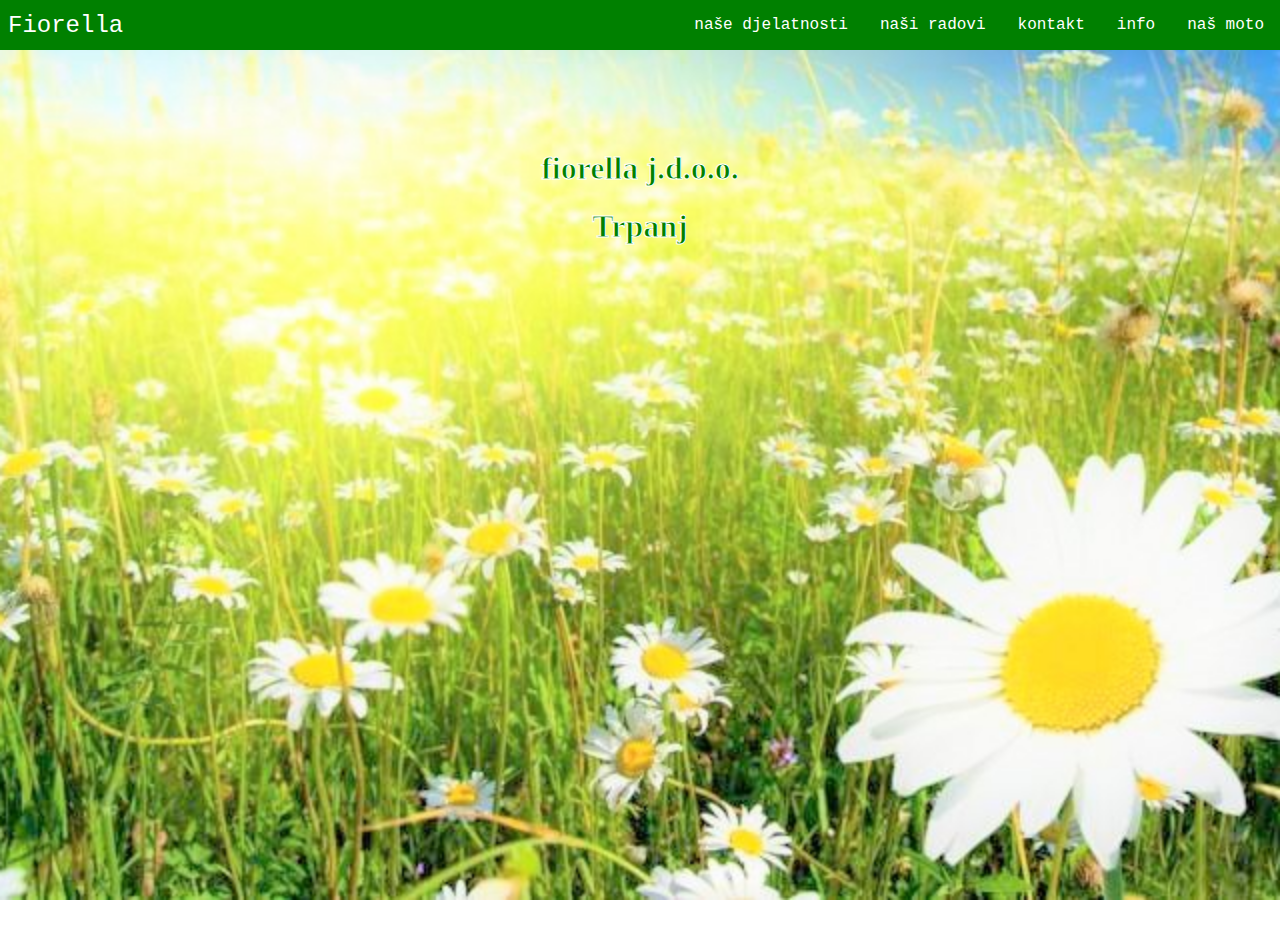
<file: anto osnove programskog inzenjerstva/index.html>
<html><head>
<link rel="stylesheet" href="index.css">
<link rel="shortcut icon" type="image/x-icon" href="00ikona.png">
<script src="12izbornik.js" defer></script>
<title>Fiorella</title>
<meta charset="utf-8">
<meta name="viewport" content="width=device-width, initial-scale=1.0" />
</head><body>
<nav class="navbar">
<div class="brand-title"><ul><li><a href="index.html">Fiorella</a></li></ul></div>
<a href="#" class="toggle-button" style="color:white;">
<span class="bar"></span>
<span class="bar"></span>
<span class="bar"></span></a>
<div class="navbar-links"><ul>
<li><a href="djelatnosti.php">naše djelatnosti</a></li>
<li><a href="radovi.html">naši radovi</a></li>
<li><a href="kontakt.php">kontakt</a></li>
<li><a href="info.html">info</a></li>
<li><a href="moto.html">naš moto</a></li></ul></div></nav>
<section class="intro" >
<div class="inner">
<div class="content">
<h1 style="color:green;font-family:segoe script;
-webkit-text-stroke: 1px white;
">fiorella j.d.o.o. </h1>
<h1 style="color:green;font-family:segoe script;
-webkit-text-stroke: 1px white;">Trpanj</h1>
</div></div></section></body></html>
</file>
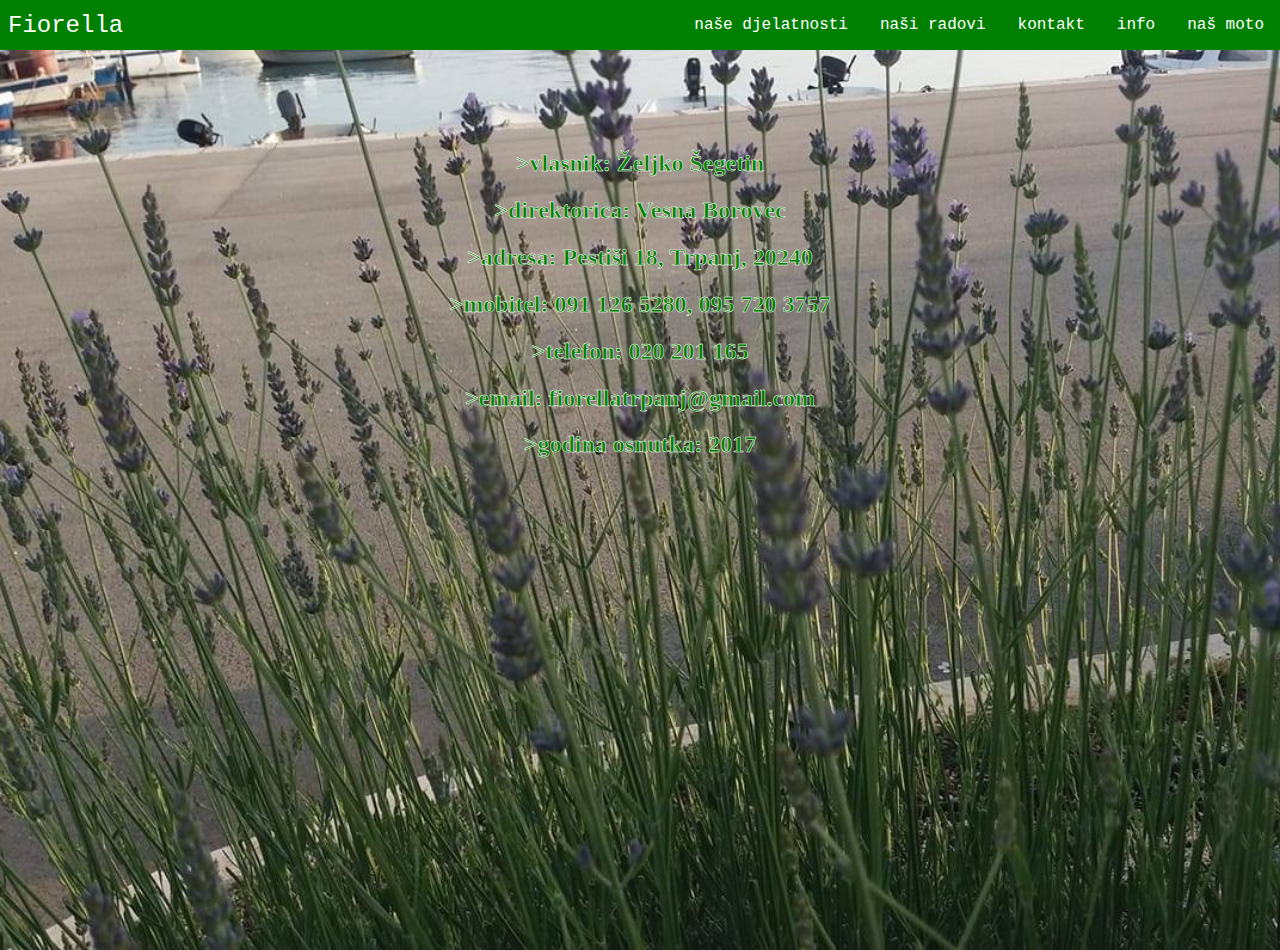
<file: anto osnove programskog inzenjerstva/info.html>
<html><head>
<link rel="stylesheet" href="info.css">
<link rel="shortcut icon" type="image/x-icon" href="00ikona.png">
<script src="12izbornik.js" defer></script>
<title>Fiorella</title>
<meta charset="utf-8">
<meta name="viewport" content="width=device-width, initial-scale=1.0" />
</head><body>
<nav class="navbar">
<div class="brand-title"><ul><li><a href="index.html">Fiorella</a></li></ul></div>
<a href="#" class="toggle-button" style="color:white;">
<span class="bar"></span>
<span class="bar"></span>
<span class="bar"></span></a>
<div class="navbar-links"><ul>
<li><a href="djelatnosti.php">naše djelatnosti</a></li>
<li><a href="radovi.html">naši radovi</a></li>
<li><a href="kontakt.php">kontakt</a></li>
<li><a href="info.html">info</a></li>
<li><a href="moto.html">naš moto</a></li></ul></div></nav>
<section class="intro">
<div class="inner">
<div class="content">
<h2 style="color:green;font-family:segoe script;
-webkit-text-stroke: 0.5px white;">>vlasnik: Željko Šegetin</h2>
<h2 style="color:green;font-family:segoe script;
-webkit-text-stroke: 0.5px white;">>direktorica: Vesna Borovec</h2>
<h2 style="color:green;font-family:segoe script;
-webkit-text-stroke: 0.5px white;">>adresa:  Pestiši 18, Trpanj, 20240</h2>
<h2 style="color:green;font-family:segoe script;
-webkit-text-stroke: 0.5px white;">>mobitel: 091 126 5280, 095 720 3757</h2>
<h2 style="color:green;font-family:segoe script;
-webkit-text-stroke: 0.5px white;">>telefon: 020  201 165</h2>
<h2 style="color:green;font-family:segoe script;
-webkit-text-stroke: 0.5px white;">>email: fiorellatrpanj@gmail.com</h2>
<h2 style="color:green;font-family:segoe script;
-webkit-text-stroke: 0.5px white;">>godina osnutka: 2017</h2>
</div></div></section></body></html>
</file>
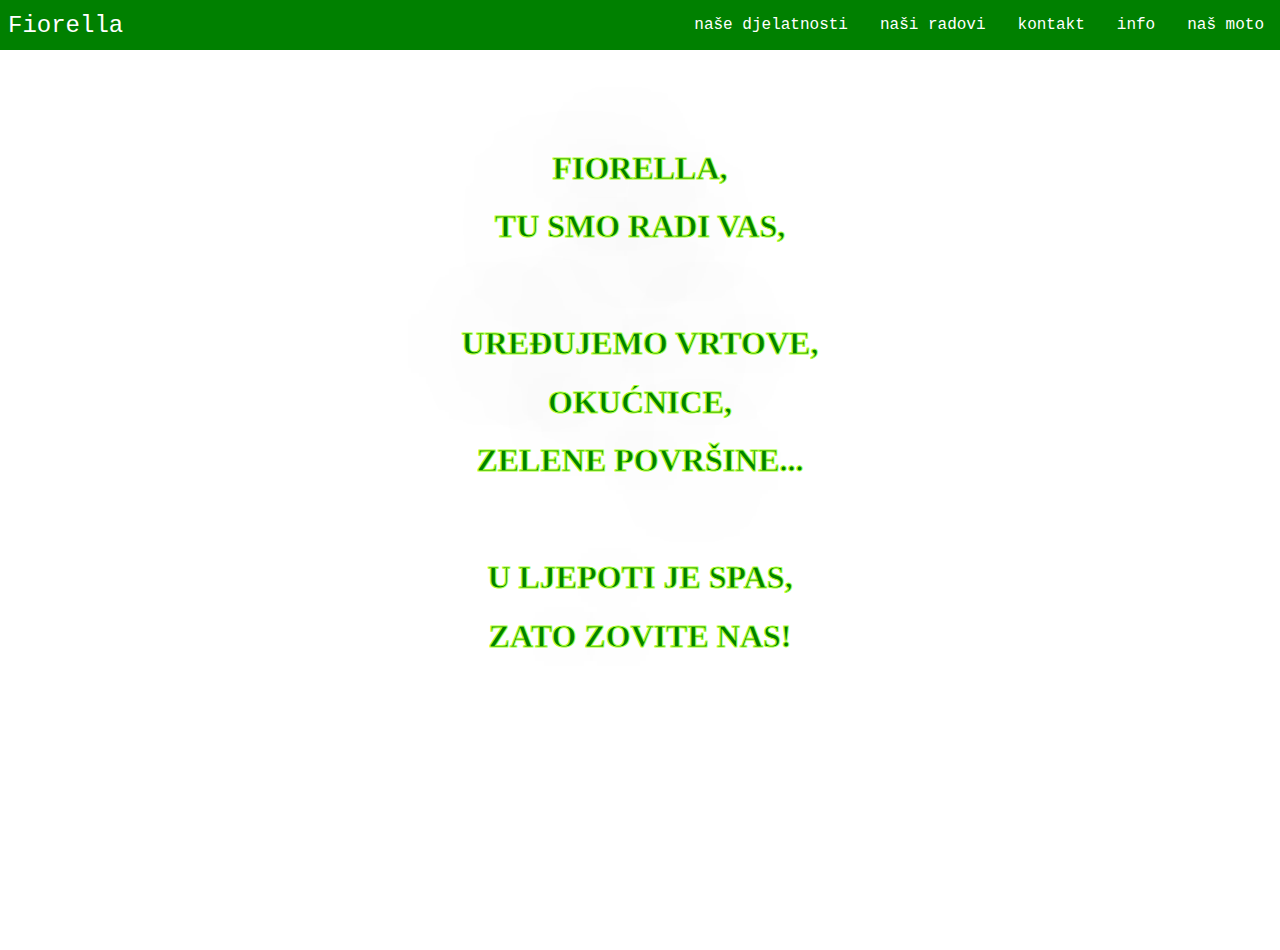
<file: anto osnove programskog inzenjerstva/moto.html>
<html><head>
<link rel="stylesheet" href="moto.css">
<link rel="shortcut icon" type="image/x-icon" href="00ikona.png">
<script src="12izbornik.js" defer></script>
<title>Fiorella</title>
<meta charset="utf-8">
<meta name="viewport" content="width=device-width, initial-scale=1.0" />
</head><body>
<nav class="navbar">
<div class="brand-title"><ul><li><a href="index.html">Fiorella</a></li></ul></div>
<a href="#" class="toggle-button" style="color:white;">
<span class="bar"></span>
<span class="bar"></span>
<span class="bar"></span></a>
<div class="navbar-links"><ul>
<li><a href="djelatnosti.php">naše djelatnosti</a></li>
<li><a href="radovi.html">naši radovi</a></li>
<li><a href="kontakt.php">kontakt</a></li>
<li><a href="info.html">info</a></li>
<li><a href="moto.html">naš moto</a></li></ul></div></nav>
<section class="intro">
<div class="inner">
<div class="content">
<h1 style="color:green; font-family:segoe script;
-webkit-text-stroke: 1px greenyellow;">FIORELLA,</h1>
<h1 style="color:green; font-family:segoe script;
-webkit-text-stroke: 1px greenyellow;">TU SMO RADI VAS,</h1>
<h1 style="color:green; font-family:segoe script;">&nbsp;</h1>
<h1 style="color:green; font-family:segoe script;
-webkit-text-stroke: 1px greenyellow;">UREĐUJEMO VRTOVE,</h1>
<h1 style="color:green; font-family:segoe script;
-webkit-text-stroke: 1px greenyellow;">OKUĆNICE,</h1>
<h1 style="color:green; font-family:segoe script;
-webkit-text-stroke: 1px greenyellow;">ZELENE POVRŠINE...</h1>
<h1 style="color:green; font-family:segoe script;
-webkit-text-stroke: 1px greenyellow;">&nbsp;</h1>
<h1 style="color:green; font-family:segoe script;
-webkit-text-stroke: 1px greenyellow;">U LJEPOTI JE SPAS,</h1>
<h1 style="color:green; font-family:segoe script;
-webkit-text-stroke: 1px greenyellow;">ZATO ZOVITE NAS!</h1>
</div></div></section></body></html>
</file>
<file: anto osnove programskog inzenjerstva/index.css>
body {
    font-family:courier new;
    text-align:justify;	
    background-position: center center;
    background-repeat: no-repeat;
    background-attachment: fixed;
    background-size: cover;
    background: url(background-photo.jpg) center center cover no-repeat fixed;
    margin: 0;
    padding: 0;
	background-image: url(09index.jpg);}

.intro {
    height:100%;
    width:100%;
    margin:auto;
    display:table;
    top:0;
    background-size:cover;}

.intro.inner {
    display:table-cell;
    vertical-align:middle;
    width:100%;
    max-width:none;}

.content {
	margin:0 auto;
	margin-top:100px;
	text-align: center;}

.content h1 {
	text-shadow: 0px 0px 300px #000;
	font-size:200%;}
	
.navbar {
    display: flex;
    position: relative;
    justify-content: space-between;
    align-items: center;
    background-color: green;
    color: white;}

.brand-title {
    font-size: 1.5rem;
    margin: .5rem;}

.navbar-links {
    height: 100%;}

.navbar-links ul {
    display: flex;
    margin: 0;
    padding: 0;}

.navbar-links li {
    list-style: none;}

.navbar-links li a {
    display: block;
    text-decoration: none;
    color: white;
    padding: 1rem;}

.brand-title  ul {
    display: flex;
    margin: 0;
    padding: 0;}

.brand-title li {
    list-style: none;}

.brand-title li a {
    display: block;
    text-decoration: none;
    color: white;}

.navbar-links li:hover {
    background-color: yellowgreen;}

.toggle-button {
    position: absolute;
    top: .75rem;
    right: 1rem;
    display: none;
    flex-direction: column;
    justify-content: space-between;
    width: 30px;
    height: 21px;}

.toggle-button .bar {
    height: 3px;
    width: 100%;
    background-color: white;
    border-radius: 10px;}

@media (max-width: 800px) {
.navbar {
    flex-direction: column;
    align-items: flex-start;}

.toggle-button {
    display: flex;}

.navbar-links {
    display: none;
    width: 100%;}

.navbar-links ul {
    width: 100%;
    flex-direction: column;}

.navbar-links ul li {
    text-align: center;}

.navbar-links ul li a {
    padding: .5rem 1rem;}

.navbar-links.active {
    display: flex;}}
</file>
<file: anto osnove programskog inzenjerstva/info.css>
body {
    font-family:courier new;
    text-align:justify;	
    background-position: center center;
    background-repeat: no-repeat;
    background-attachment: fixed;
    background-size: cover;
    background: url(background-photo.jpg) center center cover no-repeat fixed;
    background-image: url(10info.jpg);
    margin: 0;
    padding: 0;}
.intro {
    height:100%;
    width:100%;
    margin:auto;
    display:table;
    top:0;
    background-size:cover;}
.intro.inner {
    display:table-cell;
    vertical-align:middle;
    width:100%;
    max-width:none;}
.content {
	margin:0 auto;
	margin-top:100px;
	text-align: center;}
.content h1 {
	text-shadow: 0px 0px 300px #000;
	font-size:200%;}
.navbar {
    display: flex;
    position: relative;
    justify-content: space-between;
    align-items: center;
    background-color: green;
    color: white;}
.brand-title {
    font-size: 1.5rem;
    margin: .5rem;}
.navbar-links {
    height: 100%;}
.navbar-links ul {
    display: flex;
    margin: 0;
    padding: 0;}
.navbar-links li {
    list-style: none;}
.navbar-links li a {
    display: block;
    text-decoration: none;
    color: white;
    padding: 1rem;}
.brand-title  ul {
    display: flex;
    margin: 0;
    padding: 0;}
.brand-title li {
    list-style: none;}
.brand-title li a {
    display: block;
    text-decoration: none;
    color: white;}
.navbar-links li:hover {
    background-color: yellowgreen;}
.toggle-button {
    position: absolute;
    top: .75rem;
    right: 1rem;
    display: none;
    flex-direction: column;
    justify-content: space-between;
    width: 30px;
    height: 21px;}
.toggle-button .bar {
    height: 3px;
    width: 100%;
    background-color: white;
    border-radius: 10px;}
@media (max-width: 800px) {
.navbar {
    flex-direction: column;
    align-items: flex-start;}
.toggle-button {
    display: flex;}
.navbar-links {
    display: none;
    width: 100%;}
.navbar-links ul {
    width: 100%;
    flex-direction: column;}
.navbar-links ul li {
    text-align: center;}
.navbar-links ul li a {
    padding: .5rem 1rem;}
.navbar-links.active {
    display: flex;}}
</file>
<file: anto osnove programskog inzenjerstva/moto.css>
body {
    font-family:courier new;
    text-align:justify;	
    background-position: center center;
    background-repeat: no-repeat;
    background-attachment: fixed;
    background-size: cover;
    margin: 0;
    padding: 0;}
.intro {
    height:100%;
    width:100%;
    margin:auto;
    display:table;
    top:0;
    background-size:cover;}
.intro.inner {
    display:table-cell;
    vertical-align:middle;
    width:100%;
    max-width:none;}
.content {
	margin:0 auto;
	margin-top:100px;
	text-align: center;}
.content h1 {
	text-shadow: 0px 0px 300px #000;
	font-size:200%;}
.navbar {
    display: flex;
    position: relative;
    justify-content: space-between;
    align-items: center;
    background-color: green;
    color: white;}
.brand-title {
    font-size: 1.5rem;
    margin: .5rem;}
.navbar-links {
    height: 100%;}
.navbar-links ul {
    display: flex;
    margin: 0;
    padding: 0;}
.navbar-links li {
    list-style: none;}
.navbar-links li a {
    display: block;
    text-decoration: none;
    color: white;
    padding: 1rem;}
.brand-title  ul {
    display: flex;
    margin: 0;
    padding: 0;}
.brand-title li {
    list-style: none;}
.brand-title li a {
    display: block;
    text-decoration: none;
    color: white;}
.navbar-links li:hover {
    background-color: yellowgreen;}
.toggle-button {
    position: absolute;
    top: .75rem;
    right: 1rem;
    display: none;
    flex-direction: column;
    justify-content: space-between;
    width: 30px;
    height: 21px;}
.toggle-button .bar {
    height: 3px;
    width: 100%;
    background-color: white;
    border-radius: 10px;}
@media (max-width: 800px) {
.navbar {
    flex-direction: column;
    align-items: flex-start;}
.toggle-button {
    display: flex;}
.navbar-links {
    display: none;
    width: 100%;}
.navbar-links ul {
    width: 100%;
    flex-direction: column;}
.navbar-links ul li {
    text-align: center;}
.navbar-links ul li a {
    padding: .5rem 1rem;}
.navbar-links.active {
    display: flex;}}
</file>
